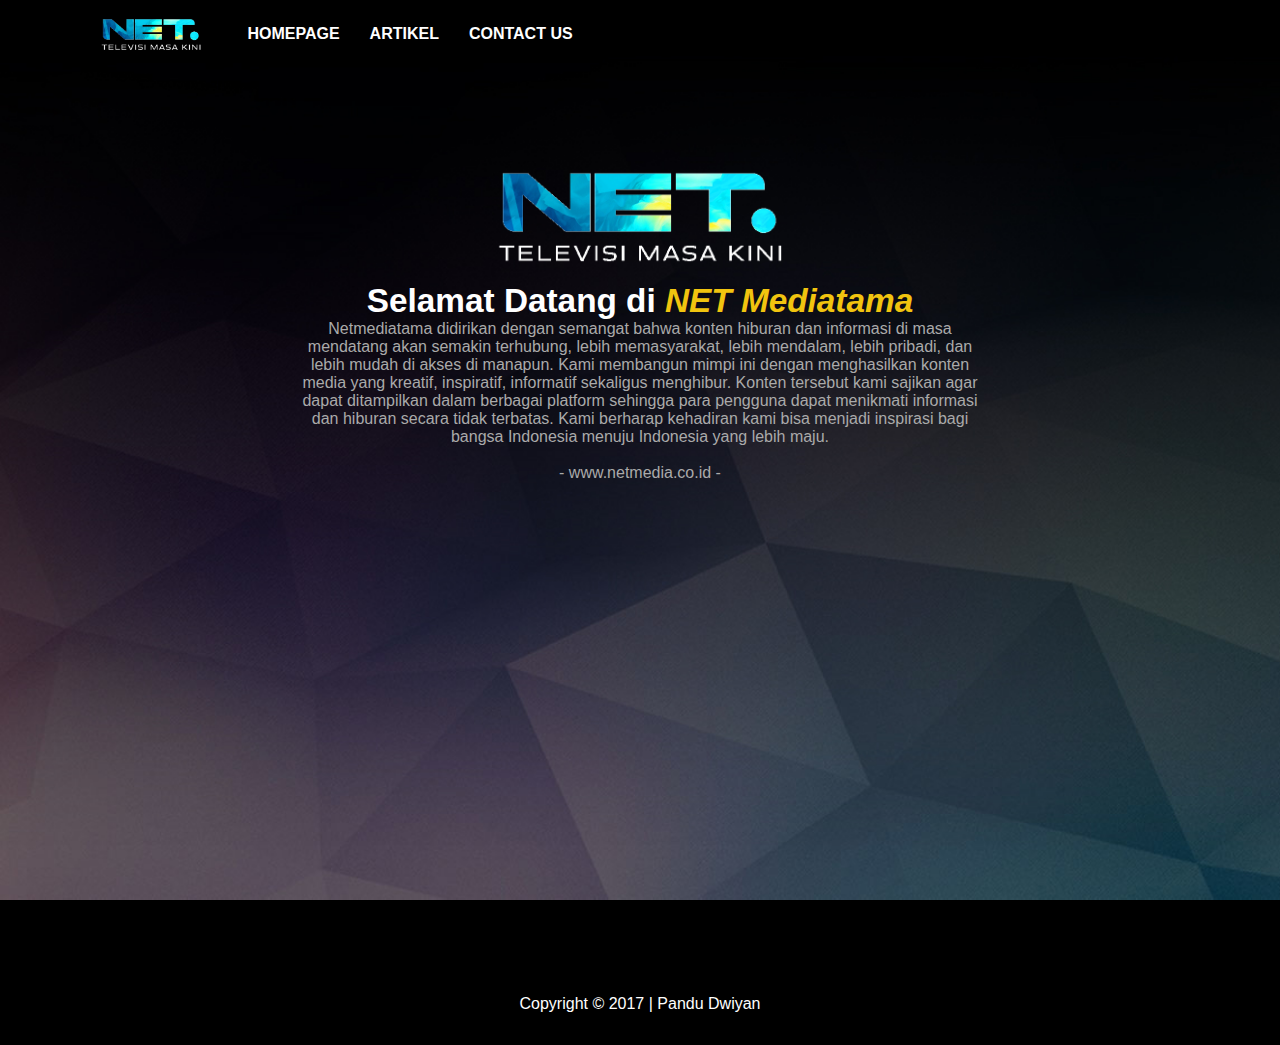
<file: Tugas1-PDW-5140411273/index.html>
<html>
	<head>
		<meta name="viewport" content="width=device-width, initial-scale=1.0">
		<title> NET Mediatama </title>
		
		<link href="img/favicon.png" rel="shortcut icon" />
		<link href="css/mycss.css" rel="stylesheet" type="text/css">
		<link href="css/animasi.css" rel="stylesheet" type="text/css">
		<link href="css/responsip.css" rel="stylesheet" type="text/css">

	</head>

	<body background="img/bg.jpg" id="BUATKAMU">
		<div id="TOPBAR">
			<div class="container">
				<em class="bar">
					<a href="index.html"> <img src="img/cape.gif" class="gambar" style=" height: 35px; padding-top: 12px; "> </a>
				</em>

				<ul class="bar">
					<li class="beda"><a href="index.html"><b>HOMEPAGE</b></a></li>
					<li class="menu"><a href="artikel.html"><b>ARTIKEL</b></a></li>
					<li class="menu"><a href="kontakas.html"><b>CONTACT US</b></a></li>					
				</ul>
			</div>
		</div>

		<div id="HOME" align="center" class="animated zoomin">
			<img src="img/cape.gif" class="gambartengah">
			<br>
			<h1 class="juk">Selamat Datang di <i class="net">NET Mediatama</i> </h1>
				<div class="deskripsi">
					<p style="color: #aaa; padding-top: -40px;">Netmediatama didirikan dengan semangat bahwa konten hiburan dan informasi di masa mendatang akan semakin terhubung, lebih memasyarakat, lebih mendalam, lebih pribadi, dan lebih mudah di akses di manapun. Kami membangun mimpi ini dengan menghasilkan konten media yang kreatif, inspiratif, informatif sekaligus menghibur. Konten tersebut kami sajikan agar dapat ditampilkan dalam berbagai platform sehingga para pengguna dapat menikmati informasi dan hiburan secara tidak terbatas. Kami berharap kehadiran kami bisa menjadi inspirasi bagi bangsa Indonesia menuju Indonesia yang lebih maju.</p>
				</div>
				<br>
				<p class="bgt">- www.netmedia.co.id -</p>
		</div>
			
		<div id="FOOTER" align="center" style="color: #fff;"> Copyright &copy 2017 | Pandu Dwiyan</div>
	</body>
</html>
</file>
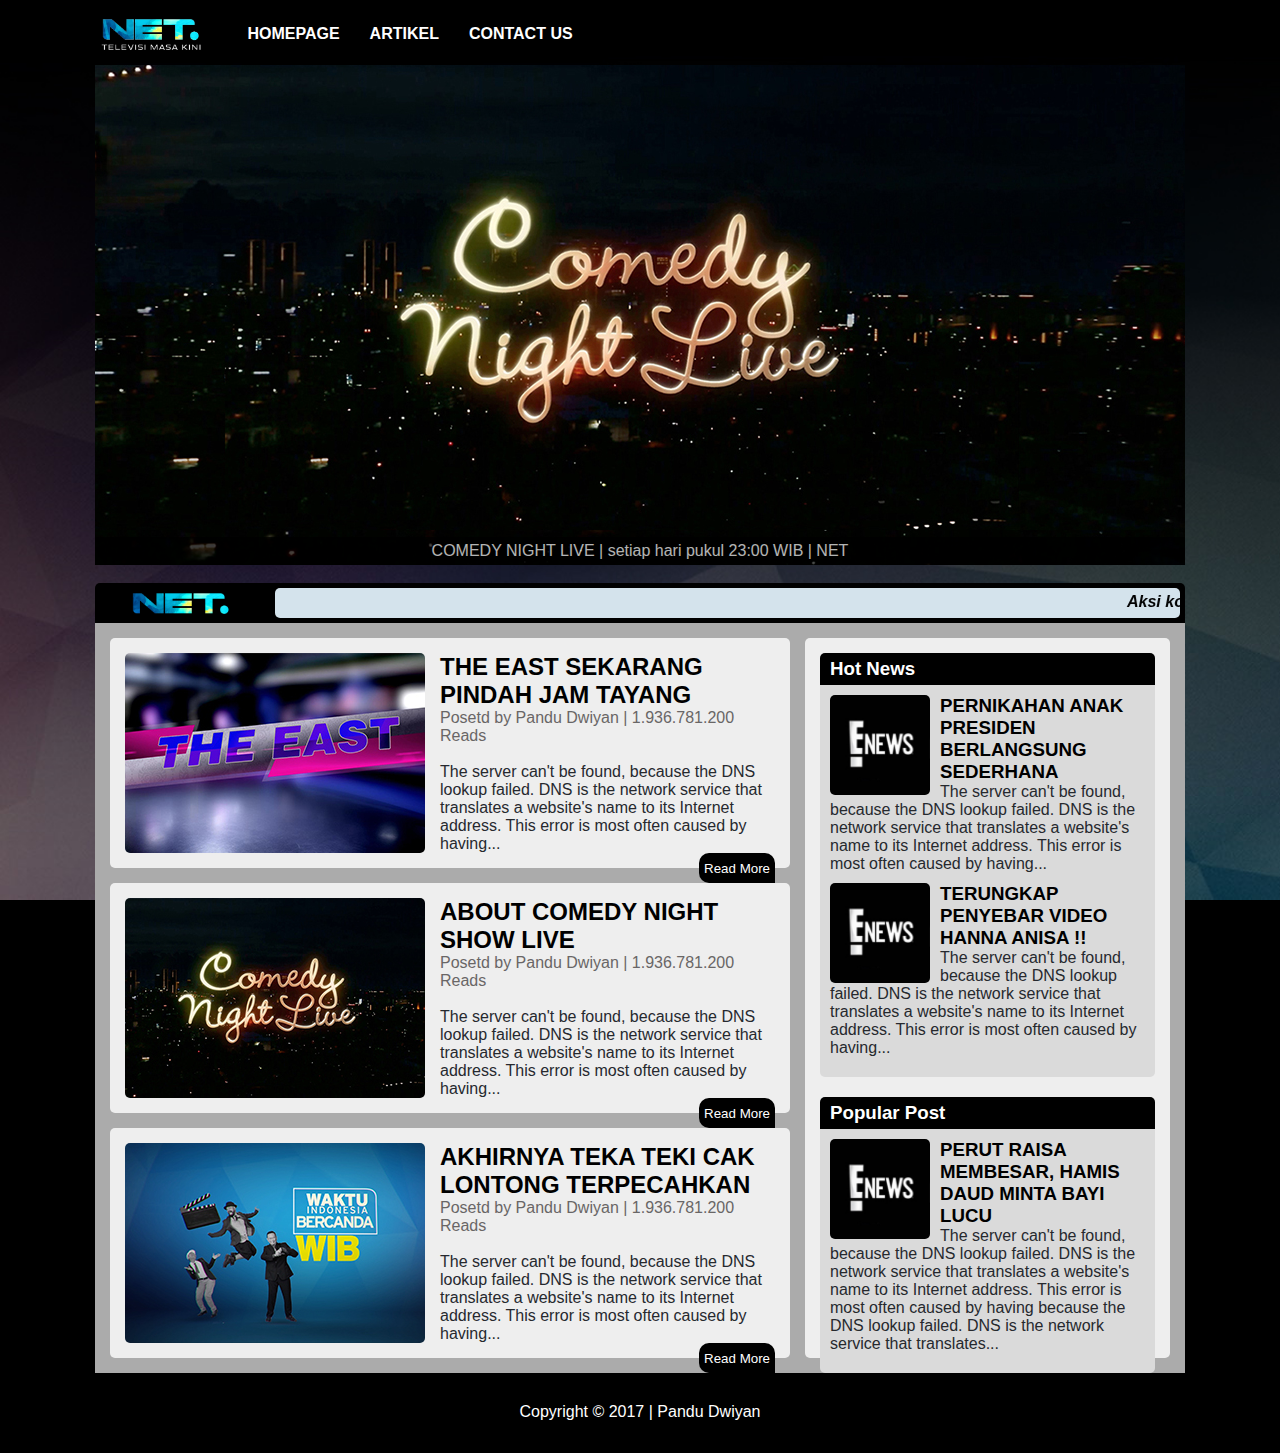
<file: Tugas1-PDW-5140411273/artikel.html>
<html>
	<head>
		<title> NET Mediatama | Artikel </title>
		
		<link href="img/favicon.png" rel="shortcut icon" />
		<link href="css/mycss.css" rel="stylesheet" type="text/css">
		<link href="css/animasi.css" rel="stylesheet" type="text/css">
		<link href="css/responsip.css" rel="stylesheet" type="text/css">

		<!-- Buat slide-->
		<link rel="stylesheet" href="css/nivo-slider.css" type="text/css" media="screen" />
		<script src="jquery/jquery.min.js" type="text/javascript"></script>
		<script src="jquery/jquery.nivo.slider.js" type="text/javascript"></script>

		<script type="text/javascript">
			$(window).load(function() {
				$('#slider').nivoSlider({
					effect:'random',
					slices:12,
					animSpeed:500,
					pauseTime:2000,
					startSlide:0, //Set starting Slide (0 index)
					directionNav:false,
					directionNavHide:false, //Only show on hover
					controlNav:false, //1,2,3...
					controlNavThumbs:false, //Use thumbnails for Control Nav
					pauseOnHover:true, //Stop animation while hovering
					manualAdvance:false, //Force manual transitions
					captionOpacity:0.7, //Universal caption opacity
					beforeChange: function(){},
					afterChange: function(){},
					slideshowEnd: function(){} //Triggers after all slides have been shown
				});
			});
		</script>
		<!-- Akhir Slide-->

	</head>

	<body background="img/bg.jpg" id="BUATKAMU">

		<div id="TOPBAR">
			<div class="container">
				<em class="bar">
					<a href="index.html"> <img src="img/cape.gif" class="gambar" style="height: 35px; padding-top: 12px; "> </a>
				</em>

				<ul class="bar">
					<li class="beda"><a href="index.html"><b>HOMEPAGE</b></a></li>
					<li class="menu"><a href="artikel.html"><b>ARTIKEL</b></a></li>
					<li class="menu"><a href="kontakas.html"><b>CONTACT US</b></a></li>					
				</ul>
			</div>
		</div>

		<div id="ARTIKEL" align="center" class="animated slideinup" >

			<div id="slider" class="animated fadein">
				
				<img src="img/slideme/2.jpg" alt="slideshow 02" title="COMEDY NIGHT LIVE | setiap hari pukul 23:00 WIB | NET" id="slide"/>
				<img src="img/slideme/4.jpg" alt="slideshow 04" title="THE EAST | setiap hari Senin - Kamis pukul 19:00 WIB | NET" id="slide" />
				<img src="img/slideme/5.jpg" alt="slideshow 05" title="INI TALK SHOW | setiap hari Senin - Jumat pukul 20:00 WIB | NET" id="slide" />
				<img src="img/slideme/1.jpg" alt="slideshow 01" title="OK FOOD | Setiap hari kamis - minggu pukul 10:00 WIB | NET" id="slide" />
			</div>

			<br>
			<div id="PENGUMUMAN" class="animated fadein" align="right" >
				<img src="img/logo.png" align="left" class="niil" />
				<div id="PUTIH">
					<marquee><b><i>Aksi konyol apalagi yang akan dilakukan sule dan andre? nantikan kekonyolanya di INI Talk Show pukul 20:00 WIB | Telah terjadi aksi tawuran dan polisi bergegas di titik tersebut, bagai mana kelanjutanya SIAP !! 86 akan hadir pukul 22:00 WIB | Nantikan keseruan vincent dan desta dalam tonight show live pukul 23:00 WIB hanya di NET | Butuh followers untuk membuka Online shop? Hubungi kami Agen Hitz terima jasa followers instagram go follow IG : agenhitz Terjamin dan terpercaya !! no password!! bergaransi !! </i></b></marquee>
				</div>
			</div>
			<div id="ISI" class="animated fadein" align="left">

				<div id="YUK">
					<div style="color: #fff; border-top-left-radius: 5px;border-top-right-radius: 5px; background: #000; padding: 5px; padding-left: 10px;  "> 
						<h3> Hot News </h3>
					</div>	
					<div style="background: #dadada; padding: 10px; border-bottom-left-radius: 5px; border-bottom-right-radius: 5px;">
							<div style="margin-bottom: 10px;"> <img src="img/th.jpg" width="100px" height="100px" style="float: left; margin-right: 10px; border-radius: 5px;"> 
								<a href="isinyakekgini.html"> <h3 id="JUDUL">PERNIKAHAN ANAK PRESIDEN BERLANGSUNG SEDERHANA</h3> </a> <p> The server can't be found, because the DNS lookup failed. DNS is the network service that translates a website's name to its Internet address. This error is most often caused by having...</p>
							</div>

							<div style="margin-bottom: 10px;"> <img src="img/th.jpg" width="100px" height="100px" style="float: left; margin-right: 10px; border-radius: 5px;"> 
								<a href="isinyakekgini.html"> <h3 id="JUDUL">TERUNGKAP PENYEBAR VIDEO HANNA ANISA !!</h3> </a> <p> The server can't be found, because the DNS lookup failed. DNS is the network service that translates a website's name to its Internet address. This error is most often caused by having...</p>
							</div>
					</div>

					<div style="color: #fff; border-top-left-radius: 5px;border-top-right-radius: 5px; background: #000; padding: 5px; padding-left: 10px;  margin-top: 20px;"> 
						<h3> Popular Post </h3>
					</div>	
					<div style="background: #dadada; padding: 10px; border-bottom-left-radius: 5px; border-bottom-right-radius: 5px;">
							<div style="margin-bottom: 10px;"> <img src="img/th.jpg" width="100px" height="100px" style="float: left; margin-right: 10px; border-radius: 5px;"> 
								<a href="isinyakekgini.html"> <h3 id="JUDUL">PERUT RAISA MEMBESAR, HAMIS DAUD MINTA BAYI LUCU </h3> </a> <p> The server can't be found, because the DNS lookup failed. DNS is the network service that translates a website's name to its Internet address. This error is most often caused by having because the DNS lookup failed. DNS is the network service that translates... </p>
							</div>
					</div>

				</div>

				<div id="KUY"> 
					<a href="isinyakekgini.html"><img src="img/1.jpg" class="gambarkuy"></a>
					<a href="isinyakekgini.html"><h2><b style="cursor: pointer;" ID="JUDUL"> THE EAST SEKARANG PINDAH JAM TAYANG </b></h2></a>
					<p style="color:#696666;"> Posetd by Pandu Dwiyan | 1.936.781.200 Reads </p>
					<br>
					<p> The server can't be found, because the DNS lookup failed. DNS is the network service that translates a website's name to its Internet address. This error is most often caused by having...</p>

						<div align="right">
						<a href="isinyakekgini.html"><button class="readmore"> Read More </button></a>
						</div>
				</div>

				<div id="KUY"> 
					<a href="isinyakekgini.html"><img src="img/2.jpg" class="gambarkuy"></a>
					<a href="isinyakekgini.html"><h2><b style="cursor: pointer;" ID="JUDUL"> ABOUT COMEDY NIGHT SHOW LIVE </b></h2></a>
					<p style="color:#696666;"> Posetd by Pandu Dwiyan | 1.936.781.200 Reads </p>
					<br>
					<p> The server can't be found, because the DNS lookup failed. DNS is the network service that translates a website's name to its Internet address. This error is most often caused by having...</p>

						<div align="right">
						<a href="isinyakekgini.html"><button class="readmore"> Read More </button></a>
						</div>
				</div>

				<div id="KUY"> 
					<a href="isinyakekgini.html"><img src="img/3.jpg" class="gambarkuy"></a>
					<a href="isinyakekgini.html"><h2><b style="cursor: pointer;" ID="JUDUL"> AKHIRNYA TEKA TEKI CAK LONTONG TERPECAHKAN </b></h2></a>
					<p style="color:#696666;"> Posetd by Pandu Dwiyan | 1.936.781.200 Reads </p>
					<br>
					<p> The server can't be found, because the DNS lookup failed. DNS is the network service that translates a website's name to its Internet address. This error is most often caused by having...</p>

						<div align="right">
						<a href="isinyakekgini.html"><button class="readmore"> Read More </button></a>
						</div>
				</div>


				
			</div>
			<div id="PUTER" class="animated fadein" align="center" style="color: #fff;"> Copyright &copy 2017 | Pandu Dwiyan
			</div>
		</div>
	</body>
</html>
</file>
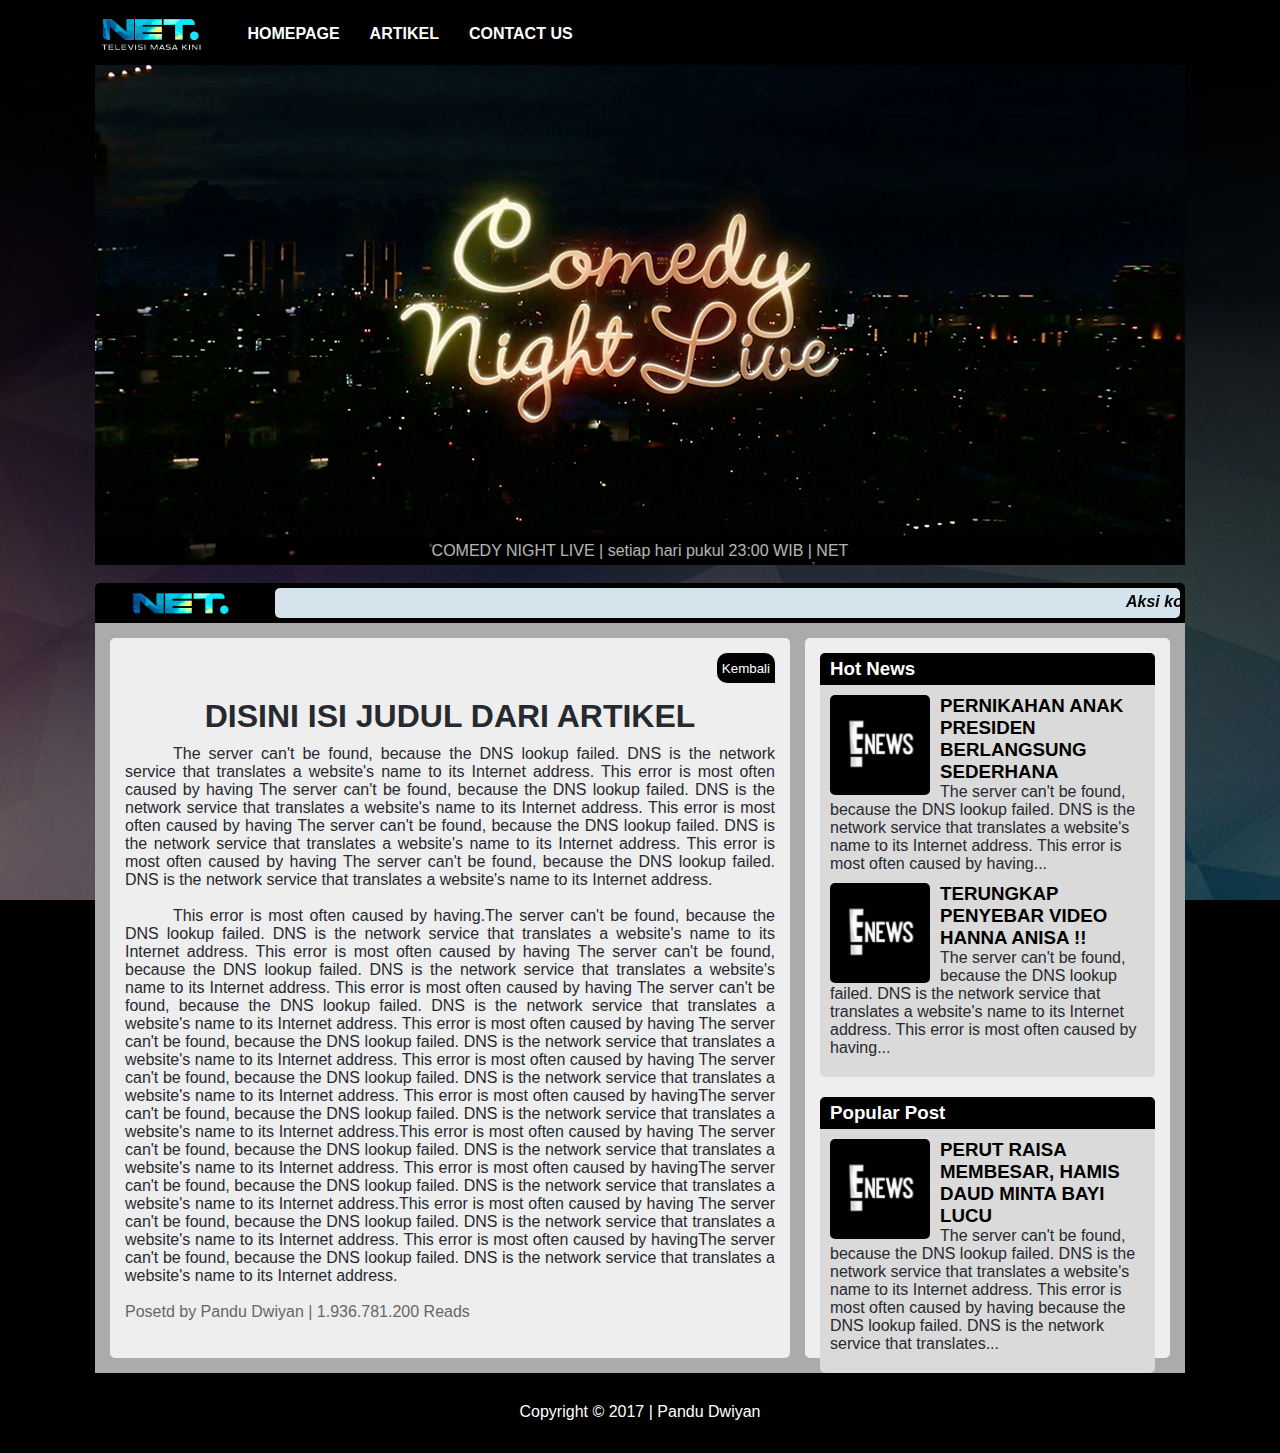
<file: Tugas1-PDW-5140411273/isinyakekgini.html>
<html>
	<head>
		<title> NET Mediatama | Artikel </title>
		
		<link href="img/favicon.png" rel="shortcut icon" />
		<link href="css/mycss.css" rel="stylesheet" type="text/css">
		<link href="css/animasi.css" rel="stylesheet" type="text/css">
		<link href="css/responsip.css" rel="stylesheet" type="text/css">

		<!-- Buat slide-->
		<link rel="stylesheet" href="css/nivo-slider.css" type="text/css" media="screen" />
		<script src="jquery/jquery.min.js" type="text/javascript"></script>
		<script src="jquery/jquery.nivo.slider.js" type="text/javascript"></script>

		<script type="text/javascript">
			$(window).load(function() {
				$('#slider').nivoSlider({
					effect:'random',
					slices:12,
					animSpeed:500,
					pauseTime:2000,
					startSlide:0, //Set starting Slide (0 index)
					directionNav:false,
					directionNavHide:false, //Only show on hover
					controlNav:false, //1,2,3...
					controlNavThumbs:false, //Use thumbnails for Control Nav
					pauseOnHover:true, //Stop animation while hovering
					manualAdvance:false, //Force manual transitions
					captionOpacity:0.7, //Universal caption opacity
					beforeChange: function(){},
					afterChange: function(){},
					slideshowEnd: function(){} //Triggers after all slides have been shown
				});
			});
		</script>
		<!-- Akhir Slide-->

	</head>

	<body background="img/bg.jpg" id="BUATKAMU">

		<div id="TOPBAR">
			<div class="container">
				<em class="bar">
					<a href="index.html"> <img src="img/cape.gif" style="height: 35px; padding-top: 12px; "> </a>
				</em>

				<ul class="bar">
					<li class="beda"><a href="index.html"><b>HOMEPAGE</b></a></li>
					<li class="menu"><a href="artikel.html"><b>ARTIKEL</b></a></li>
					<li class="menu"><a href="kontakas.html"><b>CONTACT US</b></a></li>					
				</ul>
			</div>
		</div>

		<div id="ARTIKEL" align="center" class="animated slideinup">

			<div id="slider" class="animated fadein">
				
				<img src="img/slideme/2.jpg" alt="slideshow 02" title="COMEDY NIGHT LIVE | setiap hari pukul 23:00 WIB | NET" id="slide" />
				<img src="img/slideme/4.jpg" alt="slideshow 04" title="THE EAST | setiap hari Senin - Kamis pukul 19:00 WIB | NET" id="slide" />
				<img src="img/slideme/5.jpg" alt="slideshow 05" title="INI TALK SHOW | setiap hari Senin - Jumat pukul 20:00 WIB | NET" id="slide" />
				<img src="img/slideme/1.jpg" alt="slideshow 01" title="OK FOOD | Setiap hari kamis - minggu pukul 10:00 WIB | NET" id="slide" />
			</div>

			<br>
			<div id="PENGUMUMAN" align="right" >
				<img src="img/logo.png" align="left" style="float:left; height: 25px; padding-left: 30px; padding-top: 3px;" />
				<div id="PUTIH">
					<marquee><b><i>Aksi konyol apalagi yang akan dilakukan sule dan andre? nantikan kekonyolanya di INI Talk Show pukul 20:00 WIB | Telah terjadi aksi tawuran dan polisi bergegas di titik tersebut, bagai mana kelanjutanya SIAP !! 86 akan hadir pukul 22:00 WIB | Nantikan keseruan vincent dan desta dalam tonight show live pukul 23:00 WIB hanya di NET | Butuh followers untuk membuka Online shop? Hubungi kami Agen Hitz terima jasa followers instagram go follow IG : agenhitz Terjamin dan terpercaya !! no password!! bergaransi !! </i></b></marquee>
				</div>
			</div>
			<div id="ISI" align="left" class="animated fadein">

				<div id="YUK">
					<div style="color: #fff; border-top-left-radius: 5px;border-top-right-radius: 5px; background: #000; padding: 5px; padding-left: 10px;  "> 
						<h3> Hot News </h3>
					</div>	
					<div style="background: #dadada; padding: 10px; border-bottom-left-radius: 5px; border-bottom-right-radius: 5px;">
							<div style="margin-bottom: 10px;"> <img src="img/th.jpg" width="100px" height="100px" style="float: left; margin-right: 10px; border-radius: 5px;"> 
								<a href="isinyakekgini.html"> <h3 id="JUDUL">PERNIKAHAN ANAK PRESIDEN BERLANGSUNG SEDERHANA</h3> </a> <p> The server can't be found, because the DNS lookup failed. DNS is the network service that translates a website's name to its Internet address. This error is most often caused by having...</p>
							</div>

							<div style="margin-bottom: 10px;"> <img src="img/th.jpg" width="100px" height="100px" style="float: left; margin-right: 10px; border-radius: 5px;"> 
								<a href="isinyakekgini.html"> <h3 id="JUDUL">TERUNGKAP PENYEBAR VIDEO HANNA ANISA !!</h3> </a> <p> The server can't be found, because the DNS lookup failed. DNS is the network service that translates a website's name to its Internet address. This error is most often caused by having...</p>
							</div>
					</div>

					<div style="color: #fff; border-top-left-radius: 5px;border-top-right-radius: 5px; background: #000; padding: 5px; padding-left: 10px;  margin-top: 20px;"> 
						<h3> Popular Post </h3>
					</div>	
					<div style="background: #dadada; padding: 10px; border-bottom-left-radius: 5px; border-bottom-right-radius: 5px;">
							<div style="margin-bottom: 10px;"> <img src="img/th.jpg" width="100px" height="100px" style="float: left; margin-right: 10px; border-radius: 5px;"> 
								<a href="isinyakekgini.html"> <h3 id="JUDUL">PERUT RAISA MEMBESAR, HAMIS DAUD MINTA BAYI LUCU </h3> </a> <p> The server can't be found, because the DNS lookup failed. DNS is the network service that translates a website's name to its Internet address. This error is most often caused by having because the DNS lookup failed. DNS is the network service that translates... </p>
							</div>
					</div>

				</div>

				<div id="ISINYA" class="animated zoomin">
					<div align="right">
						<a href="artikel.html"><button class="readmore"> Kembali </button></a>
						</div>

					<h1 align="center" style="padding-bottom: 10px; padding-top: 15px;"> DISINI ISI JUDUL DARI ARTIKEL </h1>
					<p align="justify" style="text-indent: 0.5in;">The server can't be found, because the DNS lookup failed. DNS is the network service that translates a website's name to its Internet address. This error is most often caused by having The server can't be found, because the DNS lookup failed. DNS is the network service that translates a website's name to its Internet address. This error is most often caused by having The server can't be found, because the DNS lookup failed. DNS is the network service that translates a website's name to its Internet address. This error is most often caused by having The server can't be found, because the DNS lookup failed. DNS is the network service that translates a website's name to its Internet address.</p>
					<br>
					<p align="justify" style="text-indent: 0.5in;">This error is most often caused by having.The server can't be found, because the DNS lookup failed. DNS is the network service that translates a website's name to its Internet address. This error is most often caused by having The server can't be found, because the DNS lookup failed. DNS is the network service that translates a website's name to its Internet address. This error is most often caused by having The server can't be found, because the DNS lookup failed. DNS is the network service that translates a website's name to its Internet address. This error is most often caused by having The server can't be found, because the DNS lookup failed. DNS is the network service that translates a website's name to its Internet address. This error is most often caused by having The server can't be found, because the DNS lookup failed. DNS is the network service that translates a website's name to its Internet address. This error is most often caused by havingThe server can't be found, because the DNS lookup failed. DNS is the network service that translates a website's name to its Internet address.This error is most often caused by having The server can't be found, because the DNS lookup failed. DNS is the network service that translates a website's name to its Internet address. This error is most often caused by havingThe server can't be found, because the DNS lookup failed. DNS is the network service that translates a website's name to its Internet address.This error is most often caused by having The server can't be found, because the DNS lookup failed. DNS is the network service that translates a website's name to its Internet address. This error is most often caused by havingThe server can't be found, because the DNS lookup failed. DNS is the network service that translates a website's name to its Internet address.</p>
					<br>
					<p style="color:#696666;"> Posetd by Pandu Dwiyan | 1.936.781.200 Reads </p>
		
				</div>
				
			</div>
			<div id="PUTER" class="animated fadein" align="center" style="color: #fff;"> Copyright &copy 2017 | Pandu Dwiyan
			</div>
		</div>
	</body>
</html>
</file>
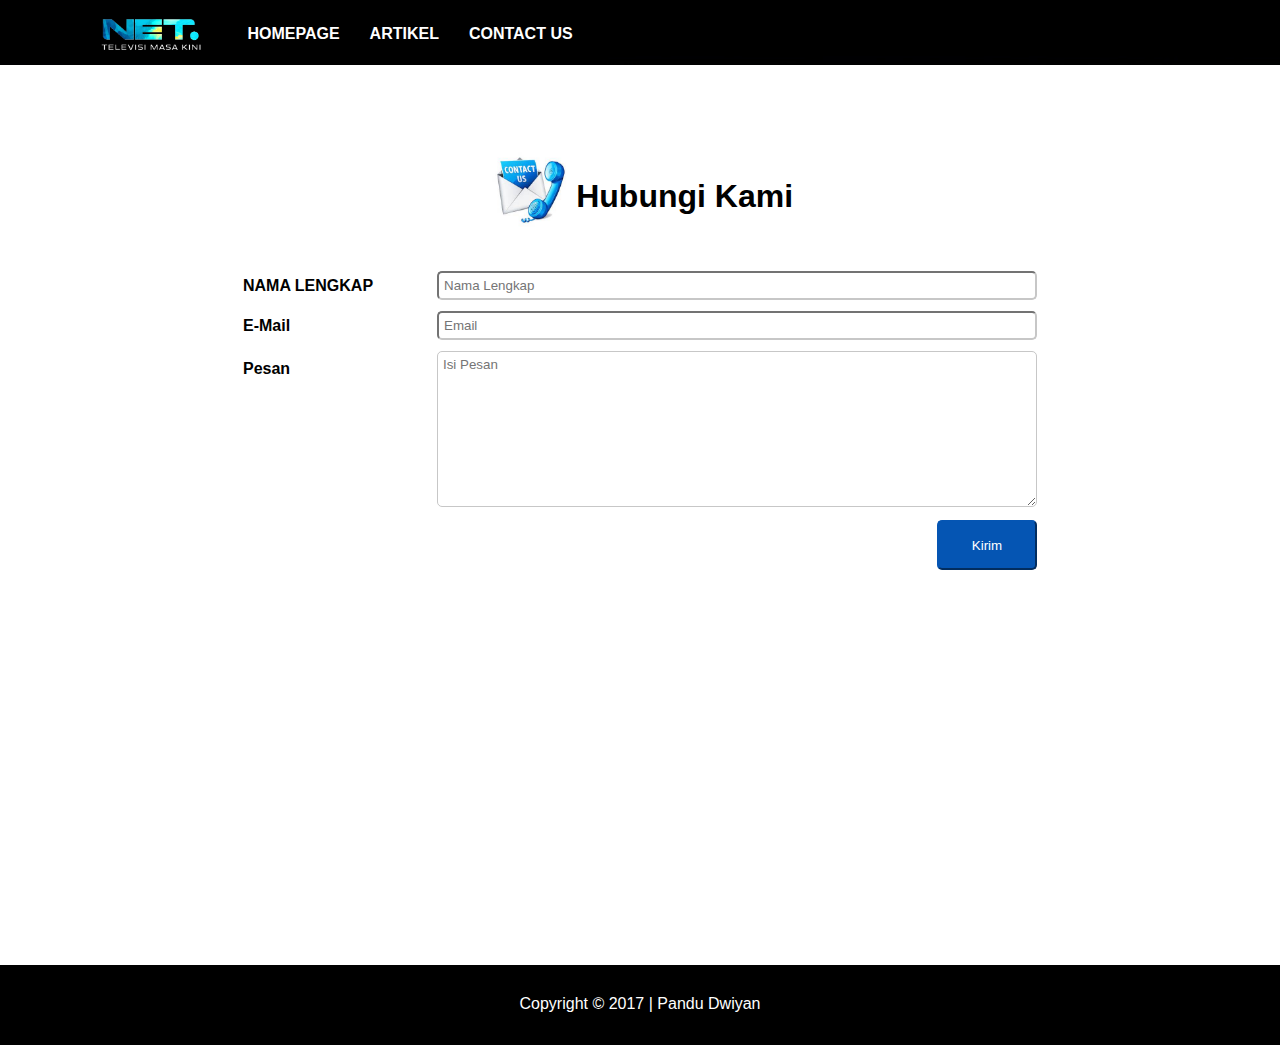
<file: Tugas1-PDW-5140411273/kontakas.html>
<html>
	<head>
		<title> NET Mediatama </title>
		
		<link href="img/favicon.png" rel="shortcut icon" />
		<link href="css/mycss.css" rel="stylesheet" type="text/css">
		<link href="css/animasi.css" rel="stylesheet" type="text/css">
		<link href="css/responsip.css" rel="stylesheet" type="text/css">

	</head>

	<body background="img/bg.jpg" id="BUATKAMU">
		<div id="TOPBAR">
			<div class="container">
				<em class="bar">
					<a href="index.html"> <img src="img/cape.gif" style="height: 35px; padding-top: 12px; "> </a>
				</em>

				<ul class="bar">
					<li class="beda"><a href="index.html"><b>HOMEPAGE</b></a></li>
					<li class="menu"><a href="artikel.html"><b>ARTIKEL</b></a></li>
					<li class="menu"><a href="kontakas.html"><b>CONTACT US</b></a></li>					
				</ul>
			</div>
		</div>

		<div id="EMOH" align="center" class="animated slideinup">

		<table style="padding-top: 60px;">
			<tr>
				<td><img src="img/admin.jpg" height="80px;"></td>
				<td><h1 style="padding-top: 50px; padding-bottom: 30px;">Hubungi Kami</h1></td>
			</tr>
		</table>
			
			<table style="padding-top: 20px; width: 800px;" align="center">
				<tr>
					<td width="200px"> 
					<p><b>NAMA LENGKAP</b> </p>
					</td> 

					<td> <input placeholder="Nama Lengkap" style="padding: 5px; border-radius: 5px; width: 600px; border-color: #c7c7c7;"></td>
				</tr>

				<tr> <td style="height: 5px;"></td></tr>
				<tr>
					<td width="200px"> 
					<p><b>E-Mail</b> </p>
					</td> 

					<td> <input placeholder="Email" style="padding: 5px; border-radius: 5px; width: 600px; border-color: #c7c7c7;"></td>
				</tr>
				
				<tr> <td style="height: 5px;"></td></tr>
				<tr>
					<td width="200px"> 
					<p style="padding-bottom: 120px;"><b>Pesan</b> </p>
					</td> 

					<td> <textarea placeholder="Isi Pesan" style="padding: 5px; border-radius: 5px; width: 600px; height: 156px; border-color: #c7c7c7; "></textarea></td>
				</tr>

				<tr>
					<td width="200px"> 
					</td> 

					<td align="right" style="padding-top: 10px;"><button style="border-radius: 5px; background:  #0555b3; color: #fff; width: 100px; height: 50px; cursor: pointer; border-color: #0555b3;">Kirim</button></td>
				</tr>
			</table>
			
		</div>
			
		<div id="FOOTER" align="center" style="color: #fff;"> Copyright &copy 2017 | Pandu Dwiyan</div>
	</body>
	</body>
</html>
</file>
<file: Tugas1-PDW-5140411273/css/mycss.css>
*{margin: 0; font-family: calibri,arial;}

a { color: #fff; text-decoration: none; }
	a:hover { color: #0096c3;}
	a:active {color: #777 ;}

#BUATKAMU {background-size: cover; background-repeat: no-repeat;}

#JUDUL { color: #000; text-decoration: none; }
	#JUDUL:hover { color: #0096c3;}
	#JUDUL:active {color: #777 ;}

body { background-size: 100%; background-attachment: fixed; background-color: #000;}

#TOPBAR { width: 100%; height: 60px; position: relative; margin-top: 5px;}
	.container { margin: 0 auto; max-width: 1080px; min-width: 980px; position: relative; width: 100%; }
	.bar{ float: left;}
	.beda{ color: #fff; position: center;  font-style: none; cursor: pointer;  float: left; list-style: none; padding-left:5px;  padding-top: 20px;}
	.menu{ color: #fff; position: center;  font-style: none; cursor: pointer;  float: left; list-style: none; padding-left:30px;  padding-top: 20px;}
	.gambar{height: 35px; padding-top: 12px;}
	.gambartengah{height: 100px; padding-top: 8%;}

#HOME { height: 100%; color: white;}
	.juk{font-size: 25pt; padding-top: 15px;}
	.deskripsi{ width: 700px; }
	.net { color: #F1C40F;}
	.bgt{color: #aaa; padding-top: -40px;}

#EMOH {height: 100%; background: #fff;}

#ARTIKEL { height: 90%; color: #CCCCCC; }

#KUY {height: 200px; width:650px; border-radius: 5px; padding: 15px; background-color: #eee; color: #26292e; margin-bottom: 15px;}
	.gambarkuy{width: 300px; height: 200px; float: left; margin-right: 15px; cursor: pointer; border-radius: 5px;}
	.gambarkuy:hover{width: 300px; height: 200px; float: left; margin-right: 15px; cursor: pointer; border-radius: 5px; opacity: 0.5;}

#ISINYA {height: 690px; width:650px; border-radius: 5px; padding: 15px; background-color: #eee; color: #26292e; margin-bottom: 15px;}

#YUK {height: 690px; width:335px; border-radius: 5px; padding: 15px; background-color: #eee; color: #26292e; margin-bottom: 15px; float: right;}
#SLIDE {height: 500px; width: 1090px; margin-bottom: -10px;}

#PENGUMUMAN {height: 30px; width: 1080px; border-top-left-radius: 5px; border-top-right-radius: 5px;padding: 5px; background-color: #000;}
#PUTIH{border-radius: 5px; background-color: #D4E3EC; width: 900px; height: 25px; color: #000; padding-left: 5px; padding-top: 5px;}
.niil{float:left; height: 25px; padding-left: 30px; padding-top: 3px;}

#ISI { height: 720px; background-color: #ABABAB; width: 1060px; padding: 15px;}
	.readmore{background: #000; color: #fff; border-top-left-radius: 10px; border-top-right-radius: 10px; border-bottom-left-radius: 10px; height: 30px; cursor: pointer; padding: 5px; border:none;}
	.readmore:hover{background: #009bc4; color: #fff; border-top-left-radius: 10px; border-top-right-radius: 10px; border-bottom-left-radius: 10px; height: 30px; cursor: pointer; padding: 5px; border:none;}
	.readmore:active{background: #777; color: #fff; border-top-left-radius: 10px; border-top-right-radius: 10px; border-bottom-left-radius: 10px; height: 30px; cursor: pointer; padding: 5px; border:none;}

#PUTER { height: 50px; background-color: #000; width: 1090px; padding-top: 30px;}
#FOOTER { height: 50px; background-color: #000; width: 100%; padding-top: 30px;}
</file>
<file: Tugas1-PDW-5140411273/css/responsip.css>
@media screen and (max-width:900px){
html{zoom :60%;}
}
</file>
<file: Tugas1-PDW-5140411273/css/animasi.css>
@charset "UTF-8";

/*!
 * animate.css -http://daneden.me/animate
 * Version - 3.5.2
 * Licensed under the MIT license - http://opensource.org/licenses/MIT
 *
 * Copyright (c) 2017 Daniel Eden
 */

.animated {
  animation-duration: 1s;
  animation-fill-mode: both;
}

.animated.infinite {
  animation-iteration-count: infinite;
}

.animated.hinge {
  animation-duration: 2s;
}

.animated.flipOutX,
.animated.flipOutY,
.animated.bounceIn,
.animated.bounceOut {
  animation-duration: .75s;
}

@keyframes bounce {
  from, 20%, 53%, 80%, to {
    animation-timing-function: cubic-bezier(0.215, 0.610, 0.355, 1.000);
    transform: translate3d(0,0,0);
  }

  40%, 43% {
    animation-timing-function: cubic-bezier(0.755, 0.050, 0.855, 0.060);
    transform: translate3d(0, -30px, 0);
  }

  70% {
    animation-timing-function: cubic-bezier(0.755, 0.050, 0.855, 0.060);
    transform: translate3d(0, -15px, 0);
  }

  90% {
    transform: translate3d(0,-4px,0);
  }
}

.bounce {
  animation-name: bounce;
  transform-origin: center bottom;
}

@keyframes flash {
  from, 50%, to {
    opacity: 1;
  }

  25%, 75% {
    opacity: 0;
  }
}

.flash {
  animation-name: flash;
}

/* originally authored by Nick Pettit - https://github.com/nickpettit/glide */

@keyframes pulse {
  from {
    transform: scale3d(1, 1, 1);
  }

  50% {
    transform: scale3d(1.05, 1.05, 1.05);
  }

  to {
    transform: scale3d(1, 1, 1);
  }
}

.pulse {
  animation-name: pulse;
}

@keyframes rubberBand {
  from {
    transform: scale3d(1, 1, 1);
  }

  30% {
    transform: scale3d(1.25, 0.75, 1);
  }

  40% {
    transform: scale3d(0.75, 1.25, 1);
  }

  50% {
    transform: scale3d(1.15, 0.85, 1);
  }

  65% {
    transform: scale3d(.95, 1.05, 1);
  }

  75% {
    transform: scale3d(1.05, .95, 1);
  }

  to {
    transform: scale3d(1, 1, 1);
  }
}

.rubberBand {
  animation-name: rubberBand;
}

@keyframes shake {
  from, to {
    transform: translate3d(0, 0, 0);
  }

  10%, 30%, 50%, 70%, 90% {
    transform: translate3d(-10px, 0, 0);
  }

  20%, 40%, 60%, 80% {
    transform: translate3d(10px, 0, 0);
  }
}

.shake {
  animation-name: shake;
}

@keyframes headShake {
  0% {
    transform: translateX(0);
  }

  6.5% {
    transform: translateX(-6px) rotateY(-9deg);
  }

  18.5% {
    transform: translateX(5px) rotateY(7deg);
  }

  31.5% {
    transform: translateX(-3px) rotateY(-5deg);
  }

  43.5% {
    transform: translateX(2px) rotateY(3deg);
  }

  50% {
    transform: translateX(0);
  }
}

.headShake {
  animation-timing-function: ease-in-out;
  animation-name: headShake;
}

@keyframes swing {
  20% {
    transform: rotate3d(0, 0, 1, 15deg);
  }

  40% {
    transform: rotate3d(0, 0, 1, -10deg);
  }

  60% {
    transform: rotate3d(0, 0, 1, 5deg);
  }

  80% {
    transform: rotate3d(0, 0, 1, -5deg);
  }

  to {
    transform: rotate3d(0, 0, 1, 0deg);
  }
}

.swing {
  transform-origin: top center;
  animation-name: swing;
}

@keyframes tada {
  from {
    transform: scale3d(1, 1, 1);
  }

  10%, 20% {
    transform: scale3d(.9, .9, .9) rotate3d(0, 0, 1, -3deg);
  }

  30%, 50%, 70%, 90% {
    transform: scale3d(1.1, 1.1, 1.1) rotate3d(0, 0, 1, 3deg);
  }

  40%, 60%, 80% {
    transform: scale3d(1.1, 1.1, 1.1) rotate3d(0, 0, 1, -3deg);
  }

  to {
    transform: scale3d(1, 1, 1);
  }
}

.tada {
  animation-name: tada;
}

/* originally authored by Nick Pettit - https://github.com/nickpettit/glide */

@keyframes wobble {
  from {
    transform: none;
  }

  15% {
    transform: translate3d(-25%, 0, 0) rotate3d(0, 0, 1, -5deg);
  }

  30% {
    transform: translate3d(20%, 0, 0) rotate3d(0, 0, 1, 3deg);
  }

  45% {
    transform: translate3d(-15%, 0, 0) rotate3d(0, 0, 1, -3deg);
  }

  60% {
    transform: translate3d(10%, 0, 0) rotate3d(0, 0, 1, 2deg);
  }

  75% {
    transform: translate3d(-5%, 0, 0) rotate3d(0, 0, 1, -1deg);
  }

  to {
    transform: none;
  }
}

.wobble {
  animation-name: wobble;
}

@keyframes jello {
  from, 11.1%, to {
    transform: none;
  }

  22.2% {
    transform: skewX(-12.5deg) skewY(-12.5deg);
  }

  33.3% {
    transform: skewX(6.25deg) skewY(6.25deg);
  }

  44.4% {
    transform: skewX(-3.125deg) skewY(-3.125deg);
  }

  55.5% {
    transform: skewX(1.5625deg) skewY(1.5625deg);
  }

  66.6% {
    transform: skewX(-0.78125deg) skewY(-0.78125deg);
  }

  77.7% {
    transform: skewX(0.390625deg) skewY(0.390625deg);
  }

  88.8% {
    transform: skewX(-0.1953125deg) skewY(-0.1953125deg);
  }
}

.jello {
  animation-name: jello;
  transform-origin: center;
}

@keyframes bounceIn {
  from, 20%, 40%, 60%, 80%, to {
    animation-timing-function: cubic-bezier(0.215, 0.610, 0.355, 1.000);
  }

  0% {
    opacity: 0;
    transform: scale3d(.3, .3, .3);
  }

  20% {
    transform: scale3d(1.1, 1.1, 1.1);
  }

  40% {
    transform: scale3d(.9, .9, .9);
  }

  60% {
    opacity: 1;
    transform: scale3d(1.03, 1.03, 1.03);
  }

  80% {
    transform: scale3d(.97, .97, .97);
  }

  to {
    opacity: 1;
    transform: scale3d(1, 1, 1);
  }
}

.bounceIn {
  animation-name: bounceIn;
}

@keyframes bounceInDown {
  from, 60%, 75%, 90%, to {
    animation-timing-function: cubic-bezier(0.215, 0.610, 0.355, 1.000);
  }

  0% {
    opacity: 0;
    transform: translate3d(0, -3000px, 0);
  }

  60% {
    opacity: 1;
    transform: translate3d(0, 25px, 0);
  }

  75% {
    transform: translate3d(0, -10px, 0);
  }

  90% {
    transform: translate3d(0, 5px, 0);
  }

  to {
    transform: none;
  }
}

.bounceInDown {
  animation-name: bounceInDown;
}

@keyframes bounceInLeft {
  from, 60%, 75%, 90%, to {
    animation-timing-function: cubic-bezier(0.215, 0.610, 0.355, 1.000);
  }

  0% {
    opacity: 0;
    transform: translate3d(-3000px, 0, 0);
  }

  60% {
    opacity: 1;
    transform: translate3d(25px, 0, 0);
  }

  75% {
    transform: translate3d(-10px, 0, 0);
  }

  90% {
    transform: translate3d(5px, 0, 0);
  }

  to {
    transform: none;
  }
}

.bounceInLeft {
  animation-name: bounceInLeft;
}

@keyframes bounceInRight {
  from, 60%, 75%, 90%, to {
    animation-timing-function: cubic-bezier(0.215, 0.610, 0.355, 1.000);
  }

  from {
    opacity: 0;
    transform: translate3d(3000px, 0, 0);
  }

  60% {
    opacity: 1;
    transform: translate3d(-25px, 0, 0);
  }

  75% {
    transform: translate3d(10px, 0, 0);
  }

  90% {
    transform: translate3d(-5px, 0, 0);
  }

  to {
    transform: none;
  }
}

.bounceInRight {
  animation-name: bounceInRight;
}

@keyframes bounceInUp {
  from, 60%, 75%, 90%, to {
    animation-timing-function: cubic-bezier(0.215, 0.610, 0.355, 1.000);
  }

  from {
    opacity: 0;
    transform: translate3d(0, 3000px, 0);
  }

  60% {
    opacity: 1;
    transform: translate3d(0, -20px, 0);
  }

  75% {
    transform: translate3d(0, 10px, 0);
  }

  90% {
    transform: translate3d(0, -5px, 0);
  }

  to {
    transform: translate3d(0, 0, 0);
  }
}

.bounceInUp {
  animation-name: bounceInUp;
}

@keyframes bounceOut {
  20% {
    transform: scale3d(.9, .9, .9);
  }

  50%, 55% {
    opacity: 1;
    transform: scale3d(1.1, 1.1, 1.1);
  }

  to {
    opacity: 0;
    transform: scale3d(.3, .3, .3);
  }
}

.bounceOut {
  animation-name: bounceOut;
}

@keyframes bounceOutDown {
  20% {
    transform: translate3d(0, 10px, 0);
  }

  40%, 45% {
    opacity: 1;
    transform: translate3d(0, -20px, 0);
  }

  to {
    opacity: 0;
    transform: translate3d(0, 2000px, 0);
  }
}

.bounceOutDown {
  animation-name: bounceOutDown;
}

@keyframes bounceOutLeft {
  20% {
    opacity: 1;
    transform: translate3d(20px, 0, 0);
  }

  to {
    opacity: 0;
    transform: translate3d(-2000px, 0, 0);
  }
}

.bounceOutLeft {
  animation-name: bounceOutLeft;
}

@keyframes bounceOutRight {
  20% {
    opacity: 1;
    transform: translate3d(-20px, 0, 0);
  }

  to {
    opacity: 0;
    transform: translate3d(2000px, 0, 0);
  }
}

.bounceOutRight {
  animation-name: bounceOutRight;
}

@keyframes bounceOutUp {
  20% {
    transform: translate3d(0, -10px, 0);
  }

  40%, 45% {
    opacity: 1;
    transform: translate3d(0, 20px, 0);
  }

  to {
    opacity: 0;
    transform: translate3d(0, -2000px, 0);
  }
}

.bounceOutUp {
  animation-name: bounceOutUp;
}

@keyframes fadeIn {
  from {
    opacity: 0;
  }

  to {
    opacity: 1;
  }
}

.fadeIn {
  animation-name: fadeIn;
}

@keyframes fadeInDown {
  from {
    opacity: 0;
    transform: translate3d(0, -100%, 0);
  }

  to {
    opacity: 1;
    transform: none;
  }
}

.fadeInDown {
  animation-name: fadeInDown;
}

@keyframes fadeInDownBig {
  from {
    opacity: 0;
    transform: translate3d(0, -2000px, 0);
  }

  to {
    opacity: 1;
    transform: none;
  }
}

.fadeInDownBig {
  animation-name: fadeInDownBig;
}

@keyframes fadeInLeft {
  from {
    opacity: 0;
    transform: translate3d(-100%, 0, 0);
  }

  to {
    opacity: 1;
    transform: none;
  }
}

.fadeInLeft {
  animation-name: fadeInLeft;
}

@keyframes fadeInLeftBig {
  from {
    opacity: 0;
    transform: translate3d(-2000px, 0, 0);
  }

  to {
    opacity: 1;
    transform: none;
  }
}

.fadeInLeftBig {
  animation-name: fadeInLeftBig;
}

@keyframes fadeInRight {
  from {
    opacity: 0;
    transform: translate3d(100%, 0, 0);
  }

  to {
    opacity: 1;
    transform: none;
  }
}

.fadeInRight {
  animation-name: fadeInRight;
}

@keyframes fadeInRightBig {
  from {
    opacity: 0;
    transform: translate3d(2000px, 0, 0);
  }

  to {
    opacity: 1;
    transform: none;
  }
}

.fadeInRightBig {
  animation-name: fadeInRightBig;
}

@keyframes fadeInUp {
  from {
    opacity: 0;
    transform: translate3d(0, 100%, 0);
  }

  to {
    opacity: 1;
    transform: none;
  }
}

.fadeInUp {
  animation-name: fadeInUp;
}

@keyframes fadeInUpBig {
  from {
    opacity: 0;
    transform: translate3d(0, 2000px, 0);
  }

  to {
    opacity: 1;
    transform: none;
  }
}

.fadeInUpBig {
  animation-name: fadeInUpBig;
}

@keyframes fadeOut {
  from {
    opacity: 1;
  }

  to {
    opacity: 0;
  }
}

.fadeOut {
  animation-name: fadeOut;
}

@keyframes fadeOutDown {
  from {
    opacity: 1;
  }

  to {
    opacity: 0;
    transform: translate3d(0, 100%, 0);
  }
}

.fadeOutDown {
  animation-name: fadeOutDown;
}

@keyframes fadeOutDownBig {
  from {
    opacity: 1;
  }

  to {
    opacity: 0;
    transform: translate3d(0, 2000px, 0);
  }
}

.fadeOutDownBig {
  animation-name: fadeOutDownBig;
}

@keyframes fadeOutLeft {
  from {
    opacity: 1;
  }

  to {
    opacity: 0;
    transform: translate3d(-100%, 0, 0);
  }
}

.fadeOutLeft {
  animation-name: fadeOutLeft;
}

@keyframes fadeOutLeftBig {
  from {
    opacity: 1;
  }

  to {
    opacity: 0;
    transform: translate3d(-2000px, 0, 0);
  }
}

.fadeOutLeftBig {
  animation-name: fadeOutLeftBig;
}

@keyframes fadeOutRight {
  from {
    opacity: 1;
  }

  to {
    opacity: 0;
    transform: translate3d(100%, 0, 0);
  }
}

.fadeOutRight {
  animation-name: fadeOutRight;
}

@keyframes fadeOutRightBig {
  from {
    opacity: 1;
  }

  to {
    opacity: 0;
    transform: translate3d(2000px, 0, 0);
  }
}

.fadeOutRightBig {
  animation-name: fadeOutRightBig;
}

@keyframes fadeOutUp {
  from {
    opacity: 1;
  }

  to {
    opacity: 0;
    transform: translate3d(0, -100%, 0);
  }
}

.fadeOutUp {
  animation-name: fadeOutUp;
}

@keyframes fadeOutUpBig {
  from {
    opacity: 1;
  }

  to {
    opacity: 0;
    transform: translate3d(0, -2000px, 0);
  }
}

.fadeOutUpBig {
  animation-name: fadeOutUpBig;
}

@keyframes flip {
  from {
    transform: perspective(400px) rotate3d(0, 1, 0, -360deg);
    animation-timing-function: ease-out;
  }

  40% {
    transform: perspective(400px) translate3d(0, 0, 150px) rotate3d(0, 1, 0, -190deg);
    animation-timing-function: ease-out;
  }

  50% {
    transform: perspective(400px) translate3d(0, 0, 150px) rotate3d(0, 1, 0, -170deg);
    animation-timing-function: ease-in;
  }

  80% {
    transform: perspective(400px) scale3d(.95, .95, .95);
    animation-timing-function: ease-in;
  }

  to {
    transform: perspective(400px);
    animation-timing-function: ease-in;
  }
}

.animated.flip {
  -webkit-backface-visibility: visible;
  backface-visibility: visible;
  animation-name: flip;
}

@keyframes flipInX {
  from {
    transform: perspective(400px) rotate3d(1, 0, 0, 90deg);
    animation-timing-function: ease-in;
    opacity: 0;
  }

  40% {
    transform: perspective(400px) rotate3d(1, 0, 0, -20deg);
    animation-timing-function: ease-in;
  }

  60% {
    transform: perspective(400px) rotate3d(1, 0, 0, 10deg);
    opacity: 1;
  }

  80% {
    transform: perspective(400px) rotate3d(1, 0, 0, -5deg);
  }

  to {
    transform: perspective(400px);
  }
}

.flipInX {
  -webkit-backface-visibility: visible !important;
  backface-visibility: visible !important;
  animation-name: flipInX;
}

@keyframes flipInY {
  from {
    transform: perspective(400px) rotate3d(0, 1, 0, 90deg);
    animation-timing-function: ease-in;
    opacity: 0;
  }

  40% {
    transform: perspective(400px) rotate3d(0, 1, 0, -20deg);
    animation-timing-function: ease-in;
  }

  60% {
    transform: perspective(400px) rotate3d(0, 1, 0, 10deg);
    opacity: 1;
  }

  80% {
    transform: perspective(400px) rotate3d(0, 1, 0, -5deg);
  }

  to {
    transform: perspective(400px);
  }
}

.flipInY {
  -webkit-backface-visibility: visible !important;
  backface-visibility: visible !important;
  animation-name: flipInY;
}

@keyframes flipOutX {
  from {
    transform: perspective(400px);
  }

  30% {
    transform: perspective(400px) rotate3d(1, 0, 0, -20deg);
    opacity: 1;
  }

  to {
    transform: perspective(400px) rotate3d(1, 0, 0, 90deg);
    opacity: 0;
  }
}

.flipOutX {
  animation-name: flipOutX;
  -webkit-backface-visibility: visible !important;
  backface-visibility: visible !important;
}

@keyframes flipOutY {
  from {
    transform: perspective(400px);
  }

  30% {
    transform: perspective(400px) rotate3d(0, 1, 0, -15deg);
    opacity: 1;
  }

  to {
    transform: perspective(400px) rotate3d(0, 1, 0, 90deg);
    opacity: 0;
  }
}

.flipOutY {
  -webkit-backface-visibility: visible !important;
  backface-visibility: visible !important;
  animation-name: flipOutY;
}

@keyframes lightSpeedIn {
  from {
    transform: translate3d(100%, 0, 0) skewX(-30deg);
    opacity: 0;
  }

  60% {
    transform: skewX(20deg);
    opacity: 1;
  }

  80% {
    transform: skewX(-5deg);
    opacity: 1;
  }

  to {
    transform: none;
    opacity: 1;
  }
}

.lightSpeedIn {
  animation-name: lightSpeedIn;
  animation-timing-function: ease-out;
}

@keyframes lightSpeedOut {
  from {
    opacity: 1;
  }

  to {
    transform: translate3d(100%, 0, 0) skewX(30deg);
    opacity: 0;
  }
}

.lightSpeedOut {
  animation-name: lightSpeedOut;
  animation-timing-function: ease-in;
}

@keyframes rotateIn {
  from {
    transform-origin: center;
    transform: rotate3d(0, 0, 1, -200deg);
    opacity: 0;
  }

  to {
    transform-origin: center;
    transform: none;
    opacity: 1;
  }
}

.rotateIn {
  animation-name: rotateIn;
}

@keyframes rotateInDownLeft {
  from {
    transform-origin: left bottom;
    transform: rotate3d(0, 0, 1, -45deg);
    opacity: 0;
  }

  to {
    transform-origin: left bottom;
    transform: none;
    opacity: 1;
  }
}

.rotateInDownLeft {
  animation-name: rotateInDownLeft;
}

@keyframes rotateInDownRight {
  from {
    transform-origin: right bottom;
    transform: rotate3d(0, 0, 1, 45deg);
    opacity: 0;
  }

  to {
    transform-origin: right bottom;
    transform: none;
    opacity: 1;
  }
}

.rotateInDownRight {
  animation-name: rotateInDownRight;
}

@keyframes rotateInUpLeft {
  from {
    transform-origin: left bottom;
    transform: rotate3d(0, 0, 1, 45deg);
    opacity: 0;
  }

  to {
    transform-origin: left bottom;
    transform: none;
    opacity: 1;
  }
}

.rotateInUpLeft {
  animation-name: rotateInUpLeft;
}

@keyframes rotateInUpRight {
  from {
    transform-origin: right bottom;
    transform: rotate3d(0, 0, 1, -90deg);
    opacity: 0;
  }

  to {
    transform-origin: right bottom;
    transform: none;
    opacity: 1;
  }
}

.rotateInUpRight {
  animation-name: rotateInUpRight;
}

@keyframes rotateOut {
  from {
    transform-origin: center;
    opacity: 1;
  }

  to {
    transform-origin: center;
    transform: rotate3d(0, 0, 1, 200deg);
    opacity: 0;
  }
}

.rotateOut {
  animation-name: rotateOut;
}

@keyframes rotateOutDownLeft {
  from {
    transform-origin: left bottom;
    opacity: 1;
  }

  to {
    transform-origin: left bottom;
    transform: rotate3d(0, 0, 1, 45deg);
    opacity: 0;
  }
}

.rotateOutDownLeft {
  animation-name: rotateOutDownLeft;
}

@keyframes rotateOutDownRight {
  from {
    transform-origin: right bottom;
    opacity: 1;
  }

  to {
    transform-origin: right bottom;
    transform: rotate3d(0, 0, 1, -45deg);
    opacity: 0;
  }
}

.rotateOutDownRight {
  animation-name: rotateOutDownRight;
}

@keyframes rotateOutUpLeft {
  from {
    transform-origin: left bottom;
    opacity: 1;
  }

  to {
    transform-origin: left bottom;
    transform: rotate3d(0, 0, 1, -45deg);
    opacity: 0;
  }
}

.rotateOutUpLeft {
  animation-name: rotateOutUpLeft;
}

@keyframes rotateOutUpRight {
  from {
    transform-origin: right bottom;
    opacity: 1;
  }

  to {
    transform-origin: right bottom;
    transform: rotate3d(0, 0, 1, 90deg);
    opacity: 0;
  }
}

.rotateOutUpRight {
  animation-name: rotateOutUpRight;
}

@keyframes hinge {
  0% {
    transform-origin: top left;
    animation-timing-function: ease-in-out;
  }

  20%, 60% {
    transform: rotate3d(0, 0, 1, 80deg);
    transform-origin: top left;
    animation-timing-function: ease-in-out;
  }

  40%, 80% {
    transform: rotate3d(0, 0, 1, 60deg);
    transform-origin: top left;
    animation-timing-function: ease-in-out;
    opacity: 1;
  }

  to {
    transform: translate3d(0, 700px, 0);
    opacity: 0;
  }
}

.hinge {
  animation-name: hinge;
}

@keyframes jackInTheBox {
  from {
    opacity: 0;
    transform: scale(0.1) rotate(30deg);
    transform-origin: center bottom;
  }

  50% {
    transform: rotate(-10deg);
  }

  70% {
    transform: rotate(3deg);
  }

  to {
    opacity: 1;
    transform: scale(1);
  }
}

.jackInTheBox {
  animation-name: jackInTheBox;
}

/* originally authored by Nick Pettit - https://github.com/nickpettit/glide */

@keyframes rollIn {
  from {
    opacity: 0;
    transform: translate3d(-100%, 0, 0) rotate3d(0, 0, 1, -120deg);
  }

  to {
    opacity: 1;
    transform: none;
  }
}

.rollIn {
  animation-name: rollIn;
}

/* originally authored by Nick Pettit - https://github.com/nickpettit/glide */

@keyframes rollOut {
  from {
    opacity: 1;
  }

  to {
    opacity: 0;
    transform: translate3d(100%, 0, 0) rotate3d(0, 0, 1, 120deg);
  }
}

.rollOut {
  animation-name: rollOut;
}

@keyframes zoomIn {
  from {
    opacity: 0;
    transform: scale3d(.3, .3, .3);
  }

  50% {
    opacity: 1;
  }
}

.zoomIn {
  animation-name: zoomIn;
}

@keyframes zoomInDown {
  from {
    opacity: 0;
    transform: scale3d(.1, .1, .1) translate3d(0, -1000px, 0);
    animation-timing-function: cubic-bezier(0.550, 0.055, 0.675, 0.190);
  }

  60% {
    opacity: 1;
    transform: scale3d(.475, .475, .475) translate3d(0, 60px, 0);
    animation-timing-function: cubic-bezier(0.175, 0.885, 0.320, 1);
  }
}

.zoomInDown {
  animation-name: zoomInDown;
}

@keyframes zoomInLeft {
  from {
    opacity: 0;
    transform: scale3d(.1, .1, .1) translate3d(-1000px, 0, 0);
    animation-timing-function: cubic-bezier(0.550, 0.055, 0.675, 0.190);
  }

  60% {
    opacity: 1;
    transform: scale3d(.475, .475, .475) translate3d(10px, 0, 0);
    animation-timing-function: cubic-bezier(0.175, 0.885, 0.320, 1);
  }
}

.zoomInLeft {
  animation-name: zoomInLeft;
}

@keyframes zoomInRight {
  from {
    opacity: 0;
    transform: scale3d(.1, .1, .1) translate3d(1000px, 0, 0);
    animation-timing-function: cubic-bezier(0.550, 0.055, 0.675, 0.190);
  }

  60% {
    opacity: 1;
    transform: scale3d(.475, .475, .475) translate3d(-10px, 0, 0);
    animation-timing-function: cubic-bezier(0.175, 0.885, 0.320, 1);
  }
}

.zoomInRight {
  animation-name: zoomInRight;
}

@keyframes zoomInUp {
  from {
    opacity: 0;
    transform: scale3d(.1, .1, .1) translate3d(0, 1000px, 0);
    animation-timing-function: cubic-bezier(0.550, 0.055, 0.675, 0.190);
  }

  60% {
    opacity: 1;
    transform: scale3d(.475, .475, .475) translate3d(0, -60px, 0);
    animation-timing-function: cubic-bezier(0.175, 0.885, 0.320, 1);
  }
}

.zoomInUp {
  animation-name: zoomInUp;
}

@keyframes zoomOut {
  from {
    opacity: 1;
  }

  50% {
    opacity: 0;
    transform: scale3d(.3, .3, .3);
  }

  to {
    opacity: 0;
  }
}

.zoomOut {
  animation-name: zoomOut;
}

@keyframes zoomOutDown {
  40% {
    opacity: 1;
    transform: scale3d(.475, .475, .475) translate3d(0, -60px, 0);
    animation-timing-function: cubic-bezier(0.550, 0.055, 0.675, 0.190);
  }

  to {
    opacity: 0;
    transform: scale3d(.1, .1, .1) translate3d(0, 2000px, 0);
    transform-origin: center bottom;
    animation-timing-function: cubic-bezier(0.175, 0.885, 0.320, 1);
  }
}

.zoomOutDown {
  animation-name: zoomOutDown;
}

@keyframes zoomOutLeft {
  40% {
    opacity: 1;
    transform: scale3d(.475, .475, .475) translate3d(42px, 0, 0);
  }

  to {
    opacity: 0;
    transform: scale(.1) translate3d(-2000px, 0, 0);
    transform-origin: left center;
  }
}

.zoomOutLeft {
  animation-name: zoomOutLeft;
}

@keyframes zoomOutRight {
  40% {
    opacity: 1;
    transform: scale3d(.475, .475, .475) translate3d(-42px, 0, 0);
  }

  to {
    opacity: 0;
    transform: scale(.1) translate3d(2000px, 0, 0);
    transform-origin: right center;
  }
}

.zoomOutRight {
  animation-name: zoomOutRight;
}

@keyframes zoomOutUp {
  40% {
    opacity: 1;
    transform: scale3d(.475, .475, .475) translate3d(0, 60px, 0);
    animation-timing-function: cubic-bezier(0.550, 0.055, 0.675, 0.190);
  }

  to {
    opacity: 0;
    transform: scale3d(.1, .1, .1) translate3d(0, -2000px, 0);
    transform-origin: center bottom;
    animation-timing-function: cubic-bezier(0.175, 0.885, 0.320, 1);
  }
}

.zoomOutUp {
  animation-name: zoomOutUp;
}

@keyframes slideInDown {
  from {
    transform: translate3d(0, -100%, 0);
    visibility: visible;
  }

  to {
    transform: translate3d(0, 0, 0);
  }
}

.slideInDown {
  animation-name: slideInDown;
}

@keyframes slideInLeft {
  from {
    transform: translate3d(-100%, 0, 0);
    visibility: visible;
  }

  to {
    transform: translate3d(0, 0, 0);
  }
}

.slideInLeft {
  animation-name: slideInLeft;
}

@keyframes slideInRight {
  from {
    transform: translate3d(100%, 0, 0);
    visibility: visible;
  }

  to {
    transform: translate3d(0, 0, 0);
  }
}

.slideInRight {
  animation-name: slideInRight;
}

@keyframes slideInUp {
  from {
    transform: translate3d(0, 100%, 0);
    visibility: visible;
  }

  to {
    transform: translate3d(0, 0, 0);
  }
}

.slideInUp {
  animation-name: slideInUp;
}

@keyframes slideOutDown {
  from {
    transform: translate3d(0, 0, 0);
  }

  to {
    visibility: hidden;
    transform: translate3d(0, 100%, 0);
  }
}

.slideOutDown {
  animation-name: slideOutDown;
}

@keyframes slideOutLeft {
  from {
    transform: translate3d(0, 0, 0);
  }

  to {
    visibility: hidden;
    transform: translate3d(-100%, 0, 0);
  }
}

.slideOutLeft {
  animation-name: slideOutLeft;
}

@keyframes slideOutRight {
  from {
    transform: translate3d(0, 0, 0);
  }

  to {
    visibility: hidden;
    transform: translate3d(100%, 0, 0);
  }
}

.slideOutRight {
  animation-name: slideOutRight;
}

@keyframes slideOutUp {
  from {
    transform: translate3d(0, 0, 0);
  }

  to {
    visibility: hidden;
    transform: translate3d(0, -100%, 0);
  }
}

.slideOutUp {
  animation-name: slideOutUp;
}
</file>
